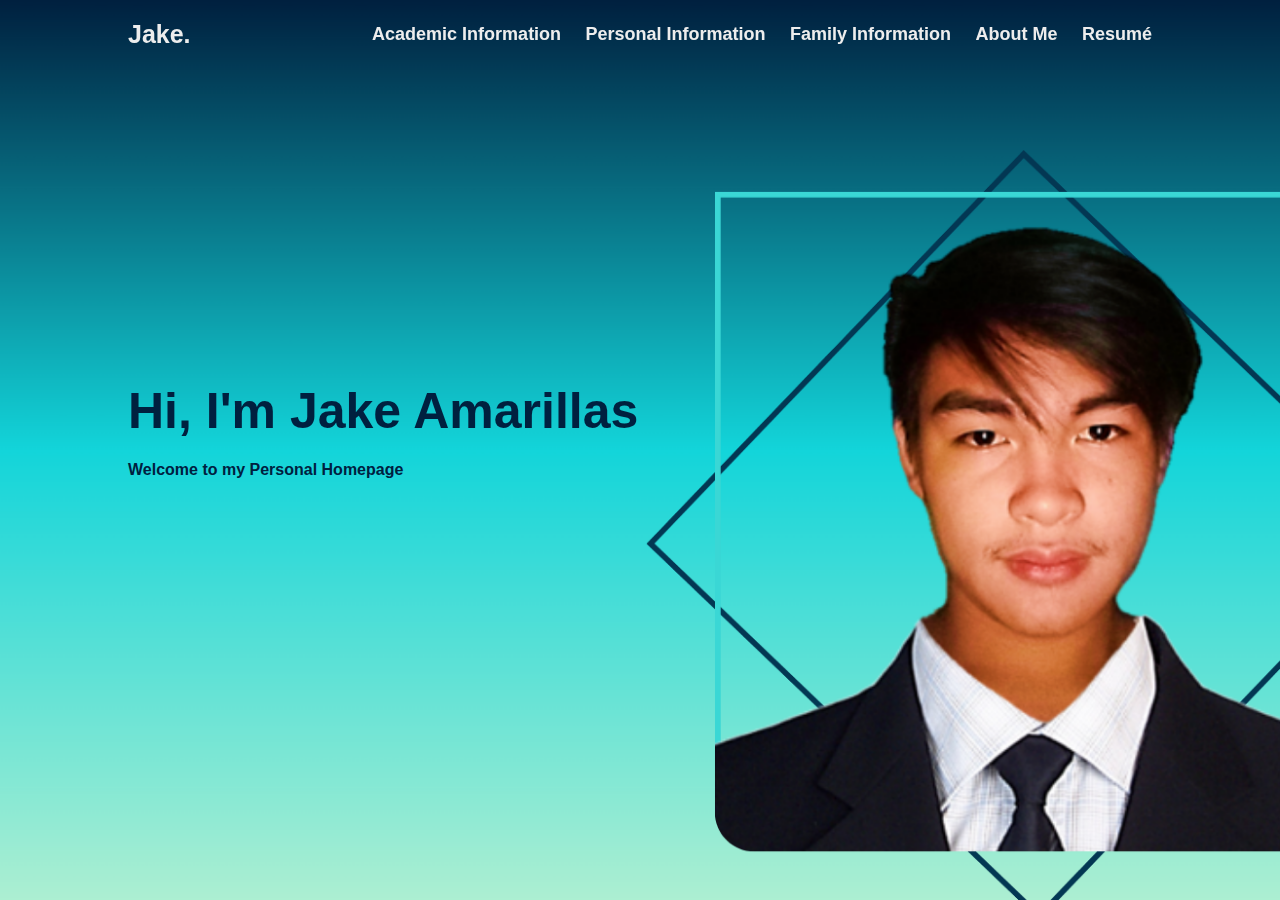
<file: index.html>
<!DOCTYPE html>
<html lang="en-US">
    <head>
        <link rel="stylesheet" type="text/css" href="Homepage.css">
        <meta charset="utf-8">
        <title>Personal Homepage</title>
    </head>
    <body>
        <header class="header">
            <a class="logo">Jake.</a>
            <nav class="navbar">
                <a href="Academic Information.html">Academic Information</a>
                <a href="Personal Information.html">Personal Information</a>
                <a href="Family Information.html">Family Information</a>
                <a href="About Me.html">About Me</a>
                <a href="Resume.html">Resumé</a>
            </nav>
        </header>
        <section class="home">
            <div class="content">
                <h1>Hi, I'm Jake Amarillas</h1>
                <h2>Welcome to my Personal Homepage</h2>
            </div>
        </section>
        <span class="imghover"></span>
    </body>
</html>
</file>
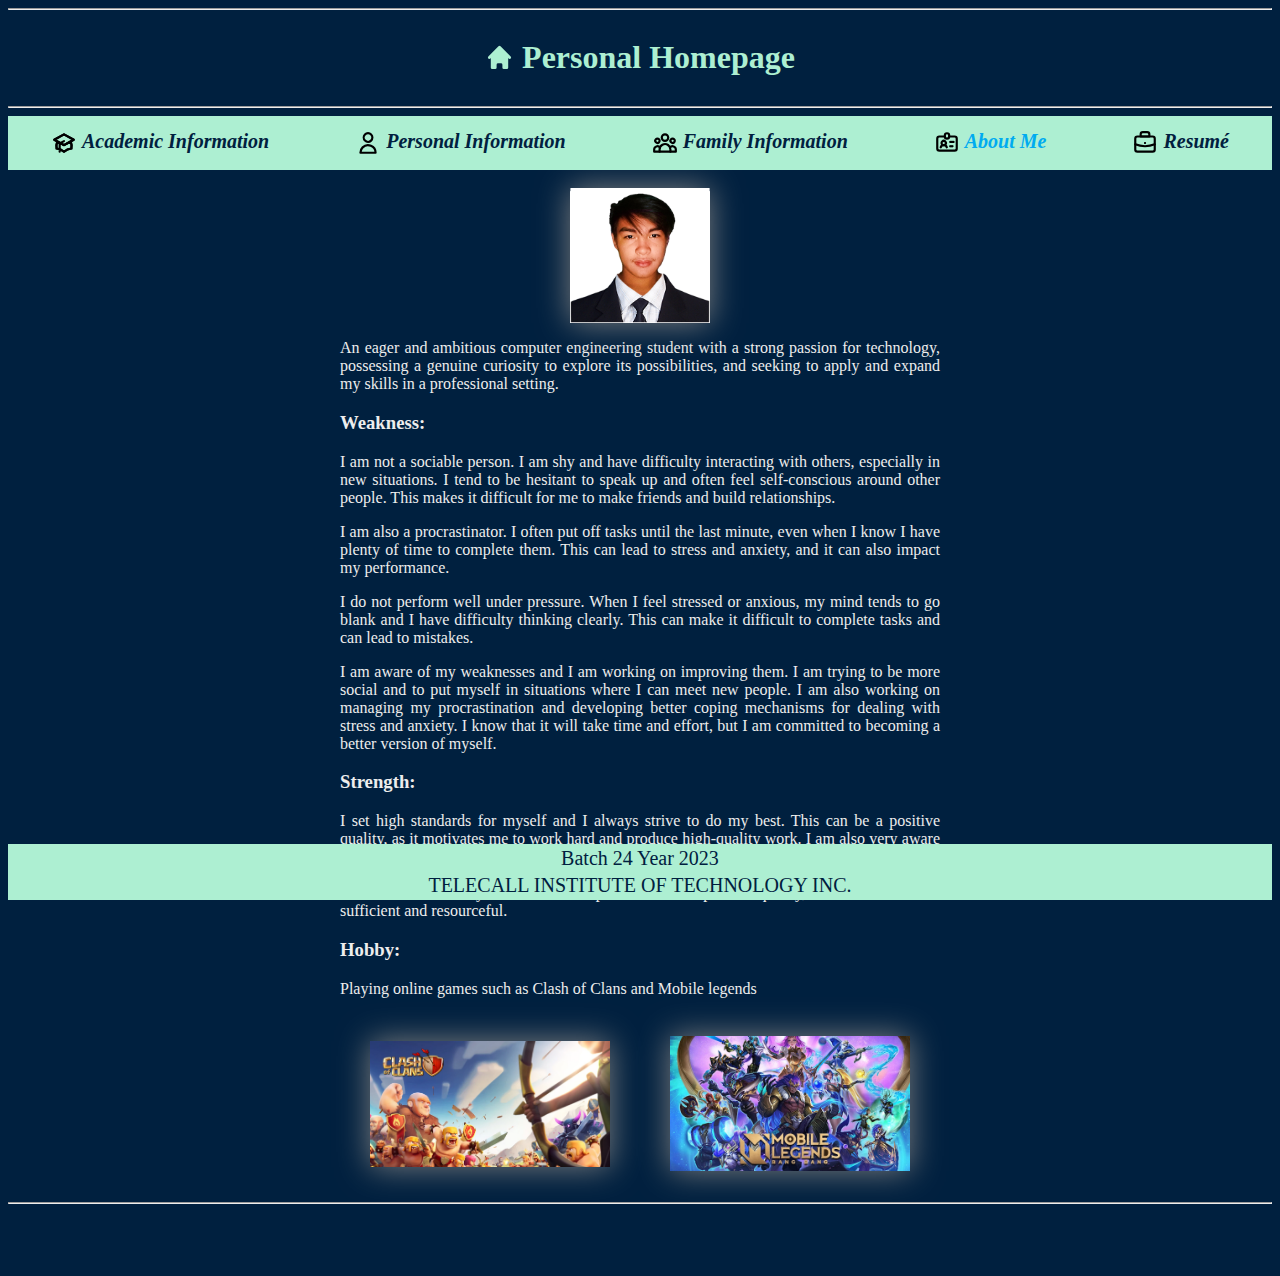
<file: About Me.html>
<!DOCTYPE html>
<html lang="en-US">
    <head>
        <link rel="stylesheet" type="text/css" href="About Me.css">
        <meta charset="utf-8">
        <title>About Me</title>
    </head>
    <body>
        <hr>
        <div class="homepage">
            <img src="home.png">
            <h1>&NonBreakingSpace;<a href="index.html">Personal Homepage</a></h1>
        </div>
        <hr>
        <div class="header" data-aos="zoom-in">
            <ul>
                <li><a href="Academic Information.html"><img src="academic-cap.png">&NonBreakingSpace;Academic Information</a></li>
                <li><a href="Personal Information.html"><img src="user.png">&NonBreakingSpace;Personal Information</a></li>
                <li><a href="Family Information.html"><img src="user-group.png">&NonBreakingSpace;Family Information</a></li>
                <li><a class="active"><img src="identification.png">&NonBreakingSpace;About Me</a></li>
                <li><a href="Resume.html"><img src="briefcase.png">&NonBreakingSpace;Resumé</a></li>
            </ul>
		</div>
        <br>
        <div class="about">
            <img src="Picture1.png">
            <p>An eager and ambitious computer engineering student with a strong passion for technology, possessing a genuine curiosity to explore its possibilities, and seeking to apply and expand my skills in a professional setting.</p>
            <h3>Weakness:</h3>
            <p>I am not a sociable person. I am shy and have difficulty interacting with others, especially in new situations. I tend to be hesitant to speak up and often feel self-conscious around other people. This makes it difficult for me to make friends and build relationships.</p>
            <p>I am also a procrastinator. I often put off tasks until the last minute, even when I know I have plenty of time to complete them. This can lead to stress and anxiety, and it can also impact my performance.</p>
            <p>I do not perform well under pressure. When I feel stressed or anxious, my mind tends to go blank and I have difficulty thinking clearly. This can make it difficult to complete tasks and can lead to mistakes.</p>
            <p>I am aware of my weaknesses and I am working on improving them. I am trying to be more social and to put myself in situations where I can meet new people. I am also working on managing my procrastination and developing better coping mechanisms for dealing with stress and anxiety. I know that it will take time and effort, but I am committed to becoming a better version of myself.</p>
            <h3>Strength:</h3>
            <p>I set high standards for myself and I always strive to do my best. This can be a positive quality, as it motivates me to work hard and produce high-quality work. I am also very aware of my surroundings. I am good at paying attention to my environment and I am able to pick up on subtle cues. I am a very independent person. I am good at making my own decisions and I don't like to rely on others for help. This can be a positive quality, as it makes me self-sufficient and resourceful. </p>
            <h3>Hobby:</h3>
            <p>Playing online games such as Clash of Clans and Mobile legends</p>
            <div class="hobbyimg">
                <img src="COC.png">
                <img src="ML.jpg">
            </div>
        </div>
        <hr>
        <div class="footer">
            <table align="center">
                <tr>
                    <td>Batch 24 Year 2023</td>
                </tr>
                <tr>
                    <td>TELECALL INSTITUTE OF TECHNOLOGY INC.</td>
                </tr>
            </table>
		</div>
    </body>
</html>
</file>
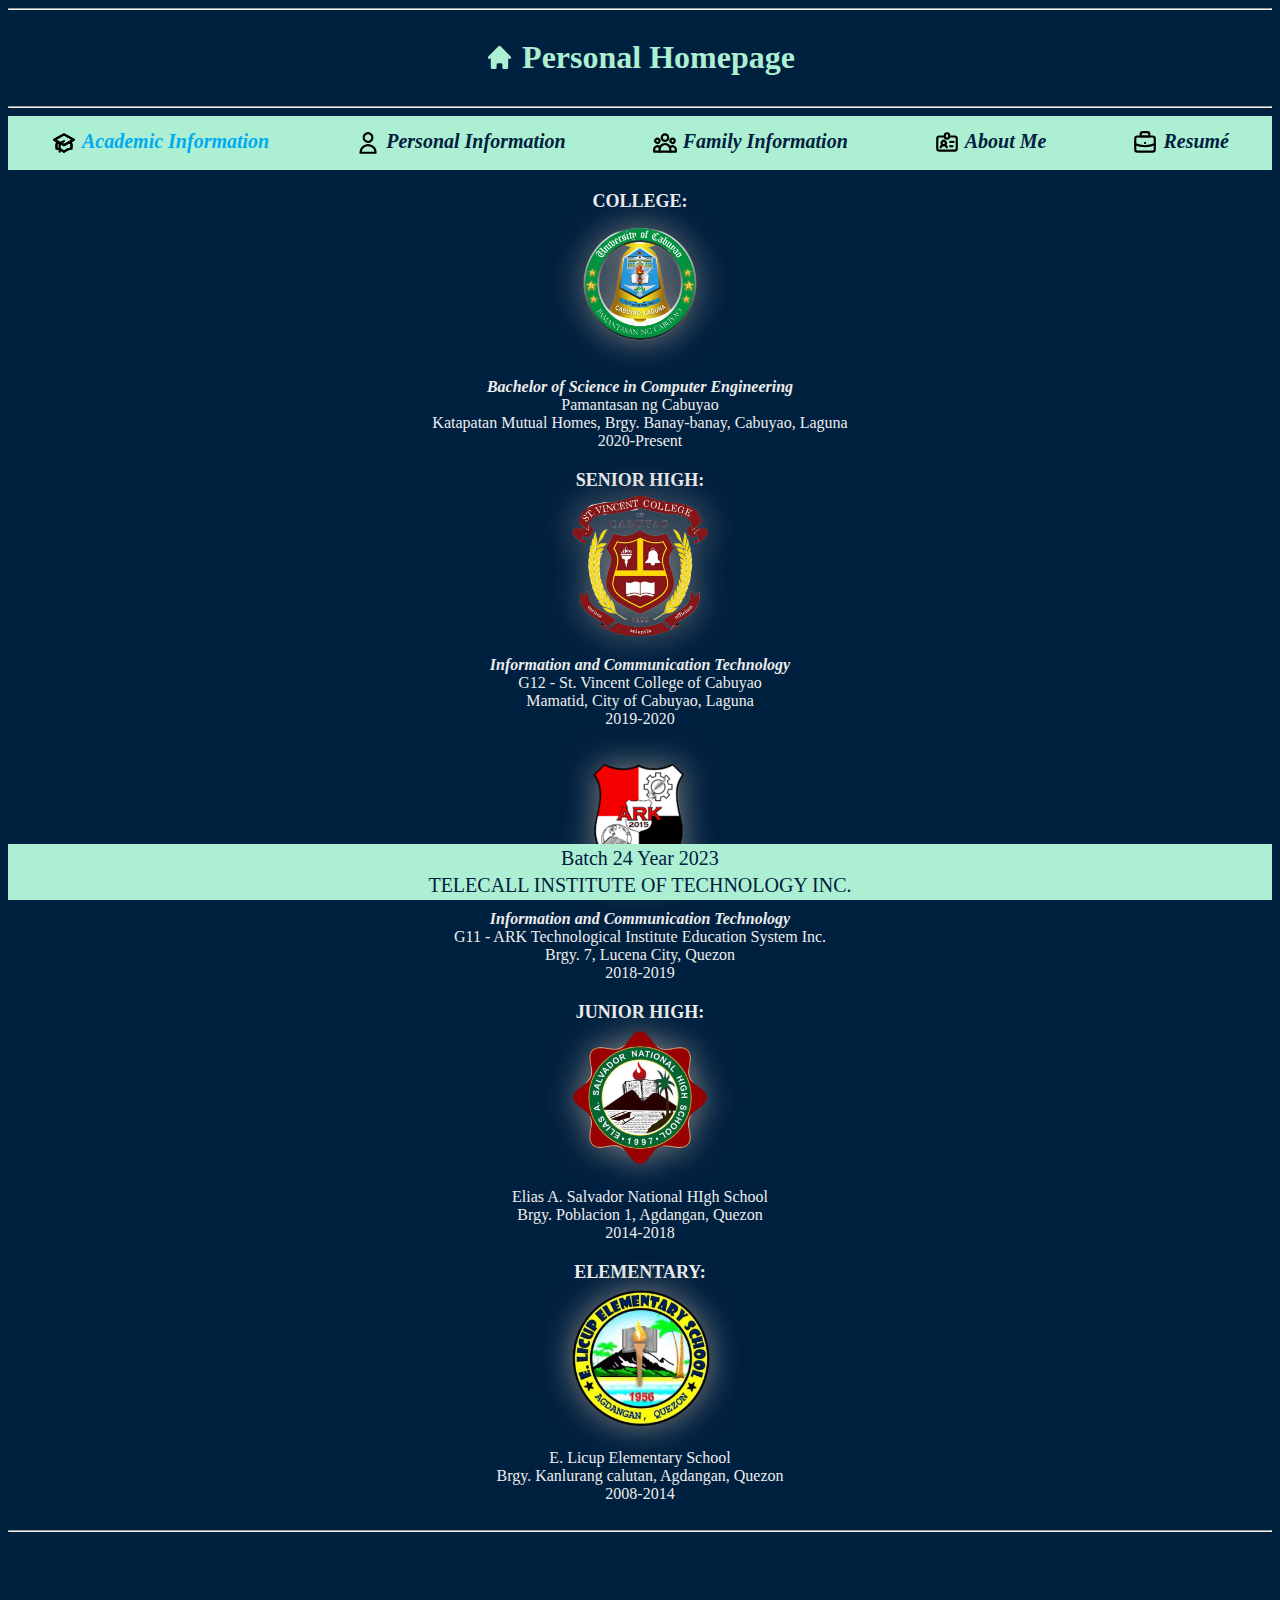
<file: Academic Information.html>
<!DOCTYPE html>
<html lang="en-US">
    <head>
        <link rel="stylesheet" type="text/css" href="Academic Information.css">
        <meta charset="utf-8">
        <title>Academic Information</title>
    </head>
    <body>
        <hr>
        <div class="homepage">
            <img src="home.png">
            <h1>&NonBreakingSpace;<a href="index.html">Personal Homepage</a></h1>
        </div>
        <hr>
        <div class="header" data-aos="zoom-in">
            <ul>
                <li><a class="active"><img src="academic-cap.png">&NonBreakingSpace;Academic Information</a></li>
                <li><a href="Personal Information.html"><img src="user.png">&NonBreakingSpace;Personal Information</a></li>
                <li><a href="Family Information.html"><img src="user-group.png">&NonBreakingSpace;Family Information</a></li>
                <li><a href="About Me.html"><img src="identification.png">&NonBreakingSpace;About Me</a></li>
                <li><a href="Resume.html"><img src="briefcase.png">&NonBreakingSpace;Resumé</a></li>
            </ul>
		</div>
        <br>
        <div class="academic">
            <table>
                <tr>
                    <td><font face="perpetua titling mt" size="4"><b>COLLEGE:</b></font><br></td>
                </tr>
                <tr>
                    <td><a href="https://pnc.edu.ph/" target="_blank"><img src="PNC.jpg"></a></td>
                </tr>
                <tr>
                    <td>
                        <font face="verdana" size="3">
                            <dl>
                                <dt>
                                    <b><i>Bachelor of Science in Computer Engineering</i></b><br>
                                    Pamantasan ng Cabuyao<br>
                                    Katapatan Mutual Homes, Brgy. Banay-banay, Cabuyao, Laguna
                                </dt>
                                2020-Present
                            </dl>
                        </font>
                    </td>
                </tr>
                <tr>
                    <td><font face="perpetua titling mt" size="4"><b>SENIOR HIGH:</b></font><br></td>
                </tr>
                <tr>
                    <td><a href="https://svcc.business.site/" target="_blank"><img src="SVCC.png"></a></td>
                </tr>
                <tr>
                    <td>
                        <font face="verdana" size="3">
                            <dl>
                                <dt>
                                    <b><i>Information and Communication Technology</i></b><br>
                                    G12 - St. Vincent College of Cabuyao<br>
                                    Mamatid, City of Cabuyao, Laguna
                                </dt>
                                2019-2020
                            </dl>
                        </font>
                    </td>
                </tr>
                <tr>
                    <td><a href="https://www.facebook.com/Ark.Lucena888/photos_albums" target="_blank"><img src="ARK.png"></a></td>
                </tr>
                <tr>
                    <td>
                        <font face="verdana" size="3">
                            <dl>
                                <dt>
                                    <b><i>Information and Communication Technology</i></b><br>
                                    G11 - ARK Technological Institute Education System Inc.<br>
                                    Brgy. 7, Lucena City, Quezon
                                </dt>
                                2018-2019
                            </dl>
                        </font>
                    </td>
                </tr>
                <tr>
                    <td><font face="perpetua titling mt" size="4"><b>JUNIOR HIGH:</b></font><br></td>
                </tr>
                <tr>
                    <td><a href="https://www.facebook.com/esalvadornhs" target="_blank"><img src="ELIAS.png"></a></td>
                </tr>
                <tr>
                    <td>
                        <font face="verdana" size="3">
                            <dl>
                                <dt>
                                    Elias A. Salvador National HIgh School<br>
                                    Brgy. Poblacion 1, Agdangan, Quezon
                                </dt>
                                2014-2018
                            </dl>
                        </font>
                    </td>
                </tr>
                <tr>
                    <td><font face="perpetua titling mt" size="4"><b>ELEMENTARY:</b></font><br></td>
                </tr>
                <tr>
                    <td><a href="https://www.facebook.com/eles108949" target="_blank"><img src="ELES.png"></a></td>
                </tr>
                <tr>
                    <td>
                        <font face="verdana" size="3">
                            <dl>
                                <dt>
                                    E. Licup Elementary School<br>
                                    Brgy. Kanlurang calutan, Agdangan, Quezon
                                </dt>
                                2008-2014
                            </dl>
                        </font>
                    </td>
                </tr>
            </table>
        </div>
        <hr>
        <div class="footer">
            <table align="center">
                <tr>
                    <td>Batch 24 Year 2023</td>
                </tr>
                <tr>
                    <td>TELECALL INSTITUTE OF TECHNOLOGY INC.</td>
                </tr>
            </table>
		</div>
    </body>
</html>
</file>
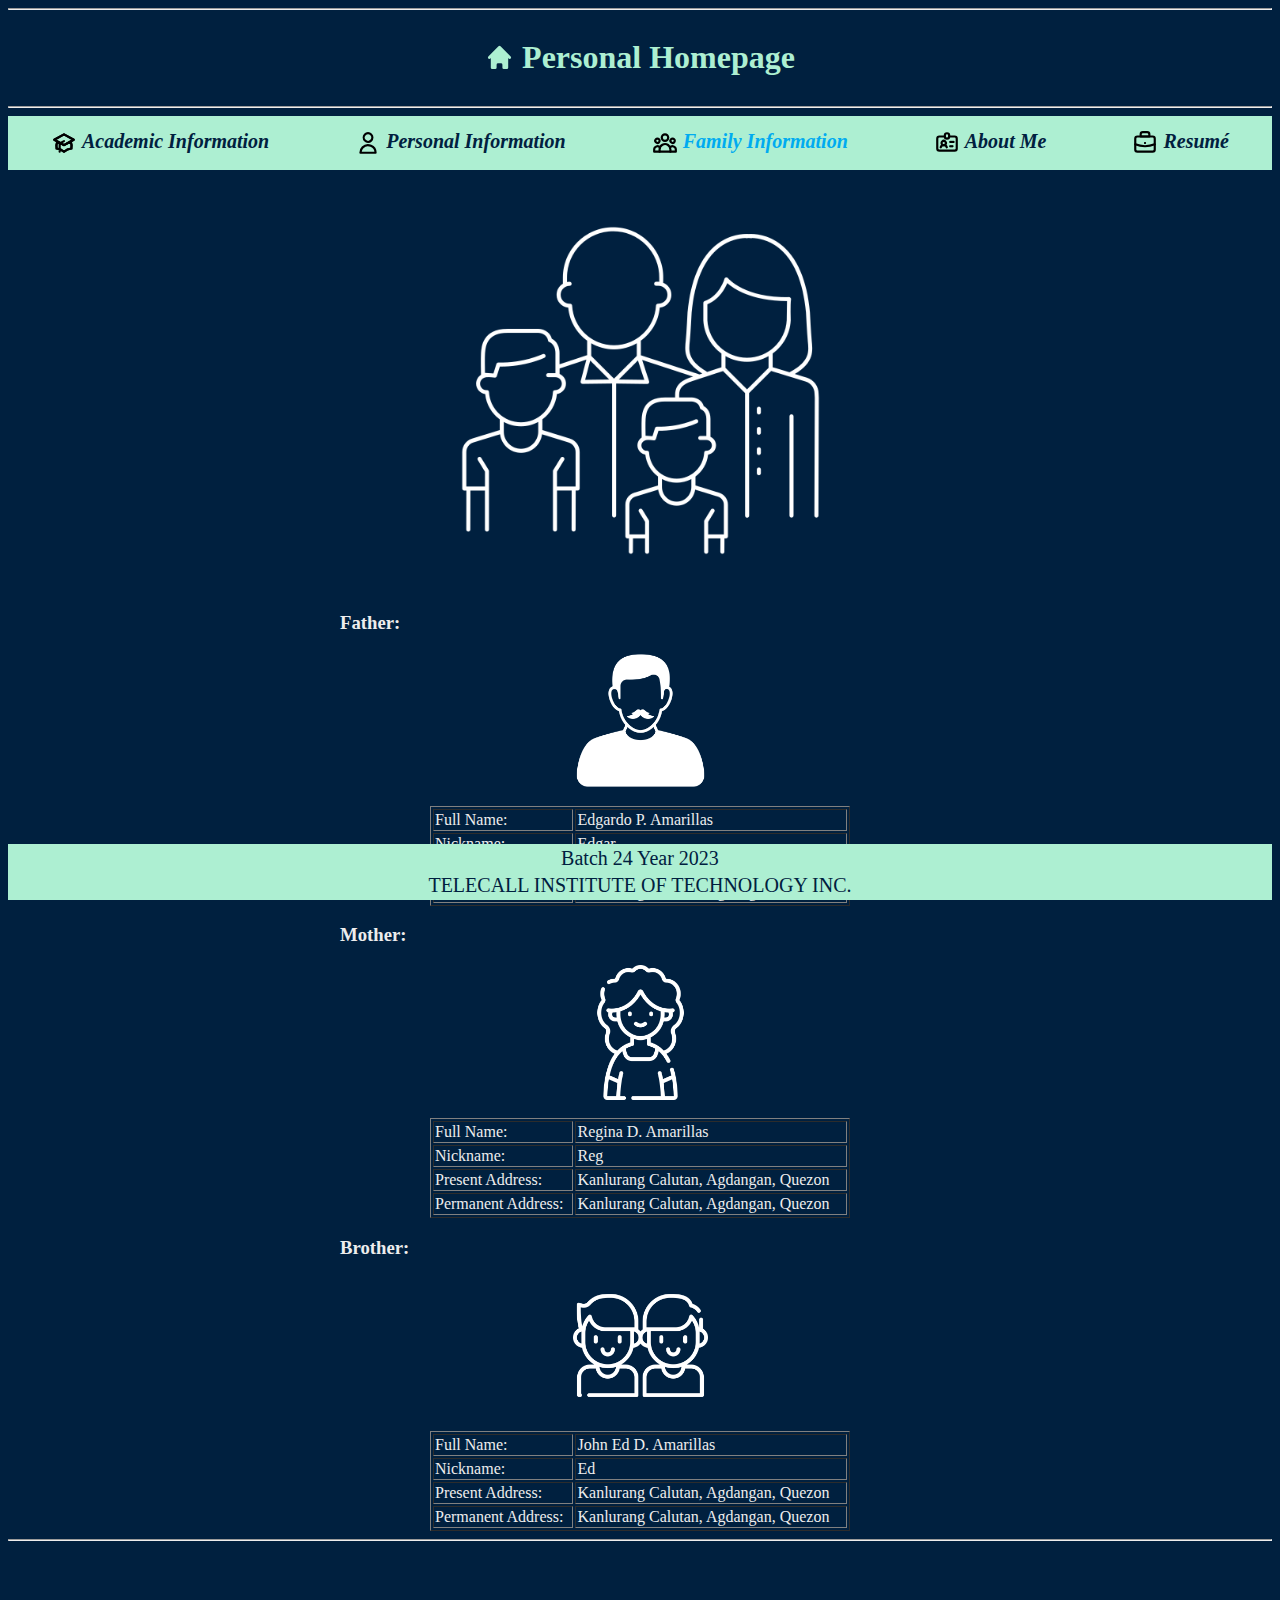
<file: Family Information.html>
<!DOCTYPE html>
<html lang="en-US">
    <head>
        <link rel="stylesheet" type="text/css" href="Family Information.css">
        <meta charset="utf-8">
        <title>Family Information</title>
    </head>
    <body>
        <hr>
        <div class="homepage">
            <img src="home.png">
            <h1>&NonBreakingSpace;<a href="index.html">Personal Homepage</a></h1>
        </div>
        <hr>
        <div class="header" data-aos="zoom-in">
            <ul>
                <li><a href="Academic Information.html"><img src="academic-cap.png">&NonBreakingSpace;Academic Information</a></li>
                <li><a href="Personal Information.html"><img src="user.png">&NonBreakingSpace;Personal Information</a></li>
                <li><a class="active"><img src="user-group.png">&NonBreakingSpace;Family Information</a></li>
                <li><a href="About Me.html"><img src="identification.png">&NonBreakingSpace;About Me</a></li>
                <li><a href="Resume.html"><img src="briefcase.png">&NonBreakingSpace;Resumé</a></li>
            </ul>
		</div>
        <br>
        <div class="family">
            <a><img src="family.png"></a>
            <h3>Father:</h3>
            <img src="father.png"><br>
            <table border="1" width="70%" align="center">
                <tr>
                    <td>Full Name:</td>
                    <td>Edgardo P. Amarillas</td>
                </tr>
                <tr>
                    <td>Nickname:</td>
                    <td>Edgar</td>
                </tr>
                <tr>
                    <td>Present Address:</td>
                    <td>Kanlurang Calutan, Agdangan, Quezon</td>
                </tr>
                <tr>
                    <td>Permanent Address:</td>
                    <td>Kanlurang Calutan, Agdangan, Quezon</td>
                </tr>
            </table>
            <h3>Mother:</h3>
            <img src="mother.png"><br>
            <table border="1" width="70%" align="center">
                <tr>
                    <td>Full Name:</td>
                    <td>Regina D. Amarillas</td>
                </tr>
                <tr>
                    <td>Nickname:</td>
                    <td>Reg</td>
                </tr>
                <tr>
                    <td>Present Address:</td>
                    <td>Kanlurang Calutan, Agdangan, Quezon</td>
                </tr>
                <tr>
                    <td>Permanent Address:</td>
                    <td>Kanlurang Calutan, Agdangan, Quezon</td>
                </tr>
            </table>
            <h3>Brother:</h3>
            <img src="brother.png"><br>
            <table border="1" width="70%" align="center">
                <tr>
                    <td>Full Name:</td>
                    <td>John Ed D. Amarillas</td>
                </tr>
                <tr>
                    <td>Nickname:</td>
                    <td>Ed</td>
                </tr>
                <tr>
                    <td>Present Address:</td>
                    <td>Kanlurang Calutan, Agdangan, Quezon</td>
                </tr>
                <tr>
                    <td>Permanent Address:</td>
                    <td>Kanlurang Calutan, Agdangan, Quezon</td>
                </tr>
            </table>
        </div>
        <hr>
        <div class="footer">
            <table align="center">
                <tr>
                    <td>Batch 24 Year 2023</td>
                </tr>
                <tr>
                    <td>TELECALL INSTITUTE OF TECHNOLOGY INC.</td>
                </tr>
            </table>
		</div>
    </body>
</html>
</file>
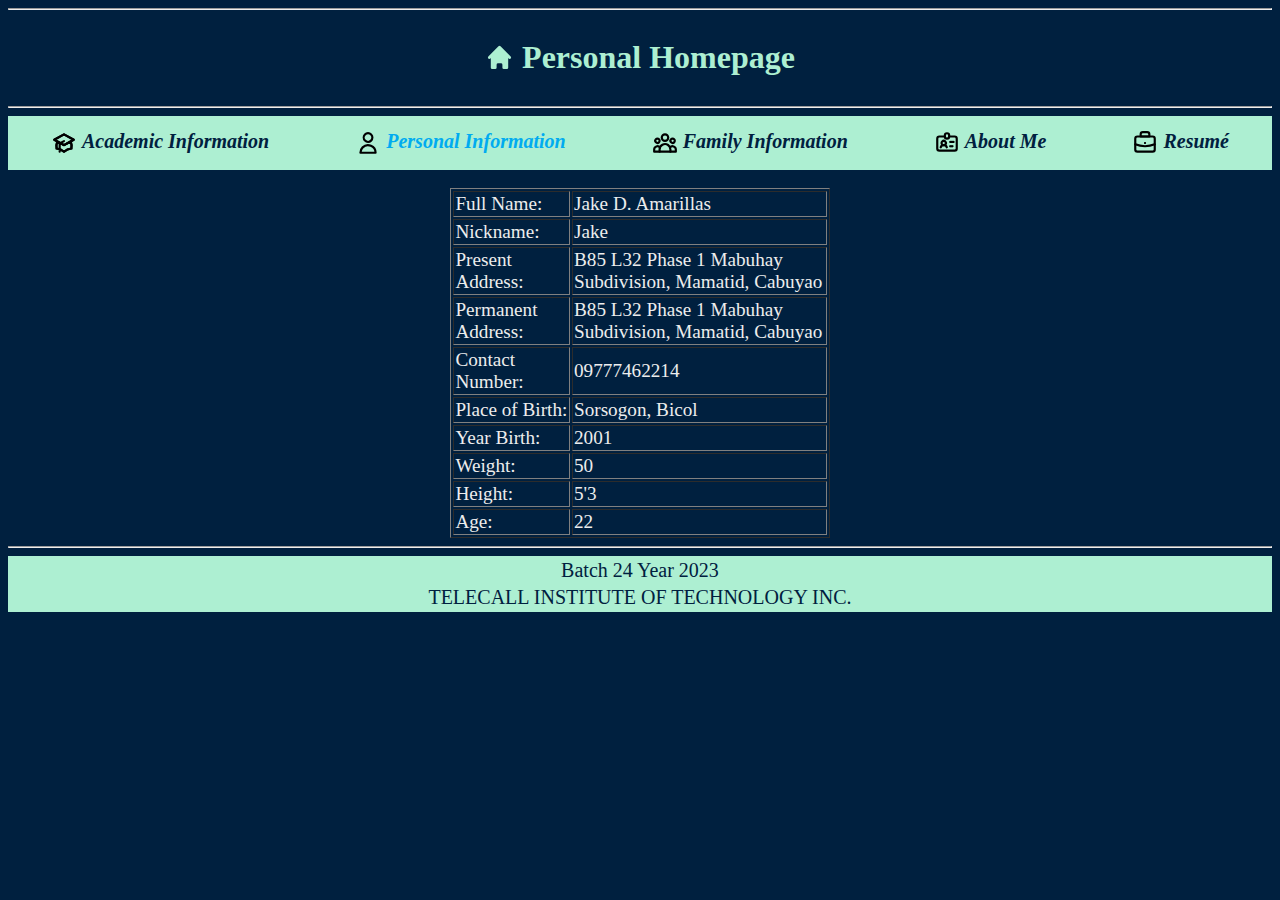
<file: Personal Information.html>
<!DOCTYPE html>
<html lang="en-US">
    <head>
        <link rel="stylesheet" type="text/css" href="Personal Information.css">
        <meta charset="utf-8">
        <title>Personal Information</title>
    </head>
    <body>
        <hr>
        <div class="homepage">
            <img src="home.png">
            <h1>&NonBreakingSpace;<a href="index.html">Personal Homepage</a></h1>
        </div>
        <hr>
        <div class="header" data-aos="zoom-in">
            <ul>
                <li><a href="Academic Information.html"><img src="academic-cap.png">&NonBreakingSpace;Academic Information</a></li>
                <li><a class="active"><img src="user.png">&NonBreakingSpace;Personal Information</a></li>
                <li><a href="Family Information.html"><img src="user-group.png">&NonBreakingSpace;Family Information</a></li>
                <li><a href="About Me.html"><img src="identification.png">&NonBreakingSpace;About Me</a></li>
                <li><a href="Resume.html"><img src="briefcase.png">&NonBreakingSpace;Resumé</a></li>
            </ul>
		</div>
        <br>
        <div class="personal">
            <table border="1" width="30%" align="center">
                <tr>
                    <td>Full Name:</td>
                    <td>Jake D. Amarillas</td>
                </tr>
                <tr>
                    <td>Nickname:</td>
                    <td>Jake</td>
                </tr>
                <tr>
                    <td>Present Address:</td>
                    <td>B85 L32 Phase 1 Mabuhay Subdivision, Mamatid, Cabuyao</td>
                </tr>
                <tr>
                    <td>Permanent Address:</td>
                    <td>B85 L32 Phase 1 Mabuhay Subdivision, Mamatid, Cabuyao</td>
                </tr>
                <tr>
                    <td>Contact Number:</td>
                    <td>09777462214</td>
                </tr>
                <tr>
                    <td>Place of Birth:</td>
                    <td>Sorsogon, Bicol</td>
                </tr>
                <tr>
                    <td>Year Birth:</td>
                    <td>2001</td>
                </tr>
                <tr>
                    <td>Weight:</td>
                    <td>50</td>
                </tr>
                <tr>
                    <td>Height:</td>
                    <td>5'3</td>
                </tr>
                <tr>
                    <td>Age:</td>
                    <td>22</td>
                </tr>
            </table>
        </div>
        <hr>
        <div class="footer">
            <table align="center">
                <tr>
                    <td>Batch 24 Year 2023</td>
                </tr>
                <tr>
                    <td>TELECALL INSTITUTE OF TECHNOLOGY INC.</td>
                </tr>
            </table>
		</div>
    </body>
</html>
</file>
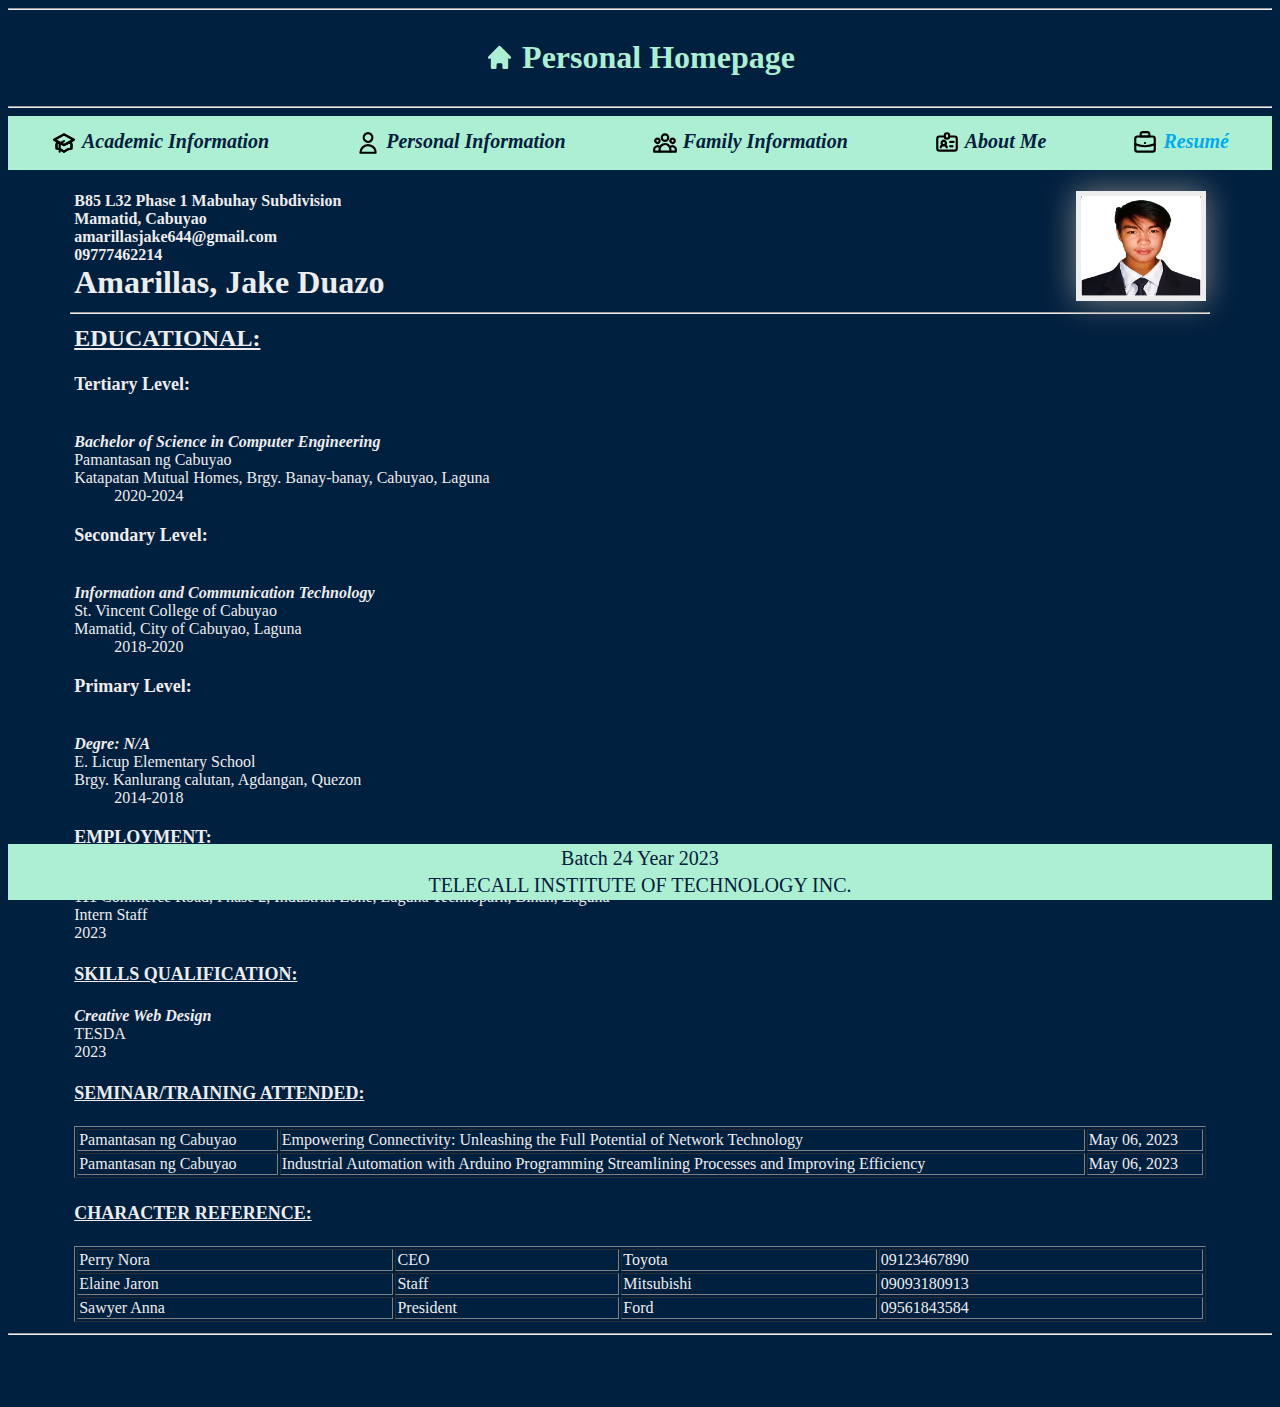
<file: Resume.html>
<!DOCTYPE html>
<html lang="en-US">
    <head>
        <link rel="stylesheet" type="text/css" href="Resume.css">
        <meta charset="utf-8">
        <title>Resume</title>
    </head>
    <body>
        <hr>
        <div class="homepage">
            <img src="home.png">
            <h1>&NonBreakingSpace;<a href="index.html">Personal Homepage</a></h1>
        </div>
        <hr>
        <div class="header">
            <ul>
                <li><a href="Academic Information.html"><img src="academic-cap.png">&NonBreakingSpace;Academic Information</a></li>
                <li><a href="Personal Information.html"><img src="user.png">&NonBreakingSpace;Personal Information</a></li>
                <li><a href="Family Information.html"><img src="user-group.png">&NonBreakingSpace;Family Information</a></li>
                <li><a href="About Me.html"><img src="identification.png">&NonBreakingSpace;About Me</a></li>
                <li><a class="active"><img src="briefcase.png">&NonBreakingSpace;Resumé</a></li>
            </ul>
		</div>
        <br>
        <div class="resume">
            <table width="90%" align="center">
                <tr>
                    <td>
                        <font face="calibri" size="3">
                            <b>
                                B85 L32 Phase 1 Mabuhay Subdivision<br>
                                Mamatid, Cabuyao<br>
                                amarillasjake644@gmail.com<br>
                                09777462214<br>
                            </b>
                        </font>
                        <font face="monotype corsiva" size="6"><b>Amarillas, Jake Duazo</b></font><br>
                    </td>
                    <td><img src="Picture1.png" width="120" height="100" border="5" align="right"></td>
                </tr>
            </table>
            <hr width="90%">
            <table border="0" width="90%" align="center">
                <tr>
                    <td><font face="lucida console" size="5"><b><u>EDUCATIONAL:</u></b></font><br><br></td>
                </tr>
                <tr>
                    <td><font face="perpetua titling mt" size="4"><b>Tertiary Level:</b></font><br><br></td>
                </tr>
                <tr>
                    <td>
                        <font face="verdana" size="3">
                            <dl>
                                <dt>
                                    <b><i>Bachelor of Science in Computer Engineering</i></b><br>
                                    Pamantasan ng Cabuyao<br>
                                    Katapatan Mutual Homes, Brgy. Banay-banay, Cabuyao, Laguna
                                </dt>
                                <dd>2020-2024</dd>
                            </dl>
                        </font>
                    </td>
                </tr>
                <tr>
                    <td><font face="perpetua titling mt" size="4"><b>Secondary Level:</b></font><br><br></td>
                </tr>
                <tr>
                    <td>
                        <font face="verdana" size="3">
                            <dl>
                                <dt>
                                    <b><i>Information and Communication Technology</i></b><br>
                                    St. Vincent College of Cabuyao<br>
                                    Mamatid, City of Cabuyao, Laguna
                                </dt>
                                <dd>2018-2020</dd>
                            </dl>
                        </font>
                    </td>
                </tr>
                <tr>
                    <td><font face="perpetua titling mt" size="4"><b>Primary Level:</b></font><br><br></td>
                </tr>
                <tr>
                    <td>
                        <font face="verdana" size="3">
                            <dl>
                                <dt>
                                    <b><i>Degre: N/A</i></b><br>
                                    E. Licup Elementary School<br>
                                    Brgy. Kanlurang calutan, Agdangan, Quezon
                                </dt>
                                <dd>2014-2018</dd>
                            </dl>
                        </font>
                    </td>
                </tr>
                <tr>
                    <td><font face="lucida console" size="4"><b><u>EMPLOYMENT:</u></b></font><br><br></td>
                </tr>
                <tr>
                    <td>
                        <font face="verdana">
                            <b><i>Toyota Boshoku Philippines Corporation</i></b><br>
                            111 Commerce Road, Phase 2, Industrial Zone, Laguna Technopark, Biñan, Laguna<br>
                            Intern Staff<br>
                            2023<BR><BR>
                        </font>
                    </td>
                </tr>
                <tr>
                    <td><font face="lucida console" size="4"><b><u>SKILLS QUALIFICATION:</u></b></font><br><br></td>
                </tr>
                <tr>
                    <td>
                        <font face="verdana">
                            <b><i>Creative Web Design</i></b><br>
                            TESDA<br>
                            2023<br><br>
                        </font>
                    </td>
                </tr>
                <tr>
                    <td>
                        <font face="lucida console" size="4"><b><u>SEMINAR/TRAINING ATTENDED:</u></b></font><br><br>
                    </td>
                </tr>
                <tr>
                    <td>
                        <table border="1" width="100%" align="center">
                            <tr>
                                <td><font face="verdana" size="3">Pamantasan ng Cabuyao</font></td>
                                <td><font face="verdana" size="3">Empowering Connectivity: Unleashing the Full Potential of Network Technology</font></td>
                                <td><font face="verdana" size="3">May 06, 2023</font></td>
                            </tr>
                            <tr>
                                <td><font face="verdana" size="3">Pamantasan ng Cabuyao</font></td>
                                <td><font face="verdana" size="3">Industrial Automation with Arduino Programming Streamlining Processes and Improving Efficiency</font></td>
                                <td><font face="verdana" size="3">May 06, 2023</font></td>
                            </tr>
                        </table>
                    </td>
                </tr>
                <tr>
                    <td>
                        <font face="lucida console" size="4"><b><u><br>CHARACTER REFERENCE:</u></b></font><br><br>
                    </td>
                </tr>
                <tr>
                    <td>
                        <table border="1" width="100%" align="center">
                            <tr>
                                <td><font face="verdana" size="3">Perry Nora</font></td>
                                <td><font face="verdana" size="3">CEO</font></td>
                                <td><font face="verdana" size="3">Toyota</font></td>
                                <td><font face="verdana" size="3">09123467890</font></td>
                            </tr>
                            <tr>
                                <td><font face="verdana" size="3">Elaine Jaron</font></td>
                                <td><font face="verdana" size="3">Staff</font></td>
                                <td><font face="verdana" size="3">Mitsubishi</font></td>
                                <td><font face="verdana" size="3">09093180913</font></td>
                            </tr>
                            <tr>
                                <td><font face="verdana" size="3">Sawyer Anna</font></td>
                                <td><font face="verdana" size="3">President</font></td>
                                <td><font face="verdana" size="3">Ford</font></td>
                                <td><font face="verdana" size="3">09561843584</font></td>
                            </tr>
                        </table>
                    </td>
                </tr>
            </table>
        </div>
        <hr>
        <div class="footer">
            <table align="center">
                <tr>
                    <td>Batch 24 Year 2023</td>
                </tr>
                <tr>
                    <td>TELECALL INSTITUTE OF TECHNOLOGY INC.</td>
                </tr>
            </table>
		</div>
    </body>
</html>
</file>
<file: Homepage.css>
@keyframes transitionIn {
	from {
		opacity: 0;
		transform: rotateX(-10deg);
	}
	to {
		opacity: 1;
		transform: rotateX(0);
	}
}
* {
	margin: 0;
	padding: 0;
	font-family: 'Poppins', sans-serif;
	box-sizing: border-box;
}
body {
	color: #00203f;
	animation: transitionIn 0.75s;
}
.header {
	position: fixed;
	top: 0;
	left: 0;
	width: 100%;
	padding: 20px 10%;
	background: transparent;
	display: flex;
	justify-content: space-between;
	align-items: center;
	z-index: 100;
}
.logo {
	font-size: 25px;
	color: #ededed;
	text-decoration: none;
	font-weight: 600;
}
.navbar a {
	font-size: 18px;
	color: #ededed;
	text-decoration: none;
	font-weight: 500;
	margin-left: 20px;
	transition: .3s;
	font-weight: bold;
}
.navbar a:hover {
	color: #00abf0;
}
.home {
	height: 100vh;
	background: url('homepage.png') no-repeat;
	background-size: cover;
	background-position: center;
	display: flex;
	align-items: center;
	padding: 0 10%;
}
.content {
	max-width: 600px;
}
.content h1 {
	font-size: 50px;
	font-weight: 700;
	line-height: 1.2;
}
.content h2 {
	font-size: 16px;
	margin: 20px 0 40px;
}
.imghover {
	position: absolute;
	bottom: 0;
	right: 50px;
	width: 600px;
	height: 90%;
	background: transparent;
	transition: 3s;
}
.imghover:hover {
	background: #adefd2;
	opacity: .2;
}
</file>
<file: About Me.css>
@keyframes transitionIn {
	from {
		opacity: 0;
		transform: rotateX(-10deg);
	}
	to {
		opacity: 1;
		transform: rotateX(0);
	}
}
body {
	background-color: #00203f;
	color: #adefd2;
}
.homepage {
	font-family: Georgia;
    display: flex;
    align-items: center;
    justify-content: center;
}
.homepage h1 a {
	text-decoration: none;
	color: #adefd2;
}
img {
    vertical-align: middle;
}
.header {
	position: -webkit-sticky;
	position: sticky;
	top: 0;
	z-index: 1000;
}
ul {
	display: flex;
    justify-content: space-around;
	list-style-type: none;
	margin: 0;
	padding: 0;
	overflow: hidden;
	background-color: #adefd2;
}
li {
	display: inline;
}
li a {
	display: block;
	color: #00203f;
	text-align: center;
	padding: 14px 16px;
	text-decoration: none;
	font-size: 20px;
	font-style: italic;
	font-family: Monotype Corsiva;
	font-weight: bold;
}
a:hover {
	background-color: #ddd;
	color: black;
}
.header a.active {
	color: #00abf0;
}
.about img {
	width: 30%;
	aspect-ratio: 4/3;
	object-fit: contain;
	display: block;
    margin: auto;
	filter: drop-shadow(0 0 1rem gray);
}
.about {
	margin: auto;
	width: 50%;
	max-width: 600px;
	color: #ededed;
	text-align: justify;
	animation: transitionIn 0.75s;
}
.hobbyimg {
	display: flex;
}
.hobbyimg img {
	width: 40%;
	aspect-ratio: 4/3;
	object-fit: contain;
	display: block;
    margin: auto;
	filter: drop-shadow(0 0 1rem gray);
}
.footer {
	position: -webkit-sticky;
	position: sticky;
	bottom: 0;
	background-color: #adefd2;
	color: #00203f;
	font-family: Georgia;
	font-size: 20px;
	text-align: center;
}
</file>
<file: Academic Information.css>
@keyframes transitionIn {
	from {
		opacity: 0;
		transform: rotateX(-10deg);
	}
	to {
		opacity: 1;
		transform: rotateX(0);
	}
}
body {
	background-color: #00203f;
	color: #adefd2;
}
.homepage {
	font-family: Georgia;
    display: flex;
    align-items: center;
    justify-content: center;
}
.homepage h1 a {
	text-decoration: none;
	color: #adefd2;
}
img {
    vertical-align: middle;
}
.header {
	position: -webkit-sticky;
	position: sticky;
	top: 0;
	z-index: 1000;
}
ul {
	display: flex;
    justify-content: space-around;
	list-style-type: none;
	margin: 0;
	padding: 0;
	overflow: hidden;
	background-color: #adefd2;
}
li {
	display: inline;
}
li a {
	display: block;
	color: #00203f;
	text-align: center;
	padding: 14px 16px;
	text-decoration: none;
	font-size: 20px;
	font-style: italic;
	font-family: Monotype Corsiva;
	font-weight: bold;
}
a:hover {
	background-color: #ddd;
	color: black;
}
.header a.active {
	color: #00abf0;
}
.academic {
	color: #ededed;
	text-align: center;
	animation: transitionIn 0.75s;
}
.academic img{
	width: 15%;
	aspect-ratio: 4/3;
	object-fit: contain;
	display: block;
    margin: auto;
	filter: drop-shadow(0 0 1rem gray);
}
.footer {
	position: -webkit-sticky;
	position: sticky;
	bottom: 0;
	background-color: #adefd2;
	color: #00203f;
	font-family: Georgia;
	font-size: 20px;
	text-align: center;
}
</file>
<file: Family Information.css>
@keyframes transitionIn {
	from {
		opacity: 0;
		transform: rotateX(-10deg);
	}
	to {
		opacity: 1;
		transform: rotateX(0);
	}
}
body {
	background-color: #00203f;
	color: #adefd2;
}
.homepage {
	font-family: Georgia;
    display: flex;
    align-items: center;
    justify-content: center;
}
.homepage h1 a {
	text-decoration: none;
	color: #adefd2;
}
img {
    vertical-align: middle;
}
.header {
	position: -webkit-sticky;
	position: sticky;
	top: 0;
	z-index: 100;
}
ul {
	display: flex;
    justify-content: space-around;
	list-style-type: none;
	margin: 0;
	padding: 0;
	overflow: hidden;
	background-color: #adefd2;
}
li {
	display: inline;
}
li a {
	display: block;
	color: #00203f;
	text-align: center;
	padding: 14px 16px;
	text-decoration: none;
	font-size: 20px;
	font-style: italic;
	font-family: Monotype Corsiva;
	font-weight: bold;
}
a:hover {
	background-color: #ddd;
	color: black;
}
.header a.active {
	color: #00abf0;
}
.family {
	margin: auto;
	width: 50%;
	max-width: 600px;
	color: #ededed;
	text-align: justify;
	animation: transitionIn 0.75s;
}
.family a img {
	width: 90%;
	aspect-ratio: 4/3;
	object-fit: contain;
	display: block;
    margin: auto;
	filter: invert(1);
}
.family img {
	width: 30%;
	aspect-ratio: 4/3;
	object-fit: contain;
	display: block;
    margin: auto;
	filter: invert(1);
}
.footer {
	position: -webkit-sticky;
	position: sticky;
	bottom: 0;
	background-color: #adefd2;
	color: #00203f;
	font-family: Georgia;
	font-size: 20px;
	text-align: center;
}
</file>
<file: Personal Information.css>
@keyframes transitionIn {
	from {
		opacity: 0;
		transform: rotateX(-10deg);
	}
	to {
		opacity: 1;
		transform: rotateX(0);
	}
}
body {
	background-color: #00203f;
	color: #adefd2;
}
.homepage {
	font-family: Georgia;
    display: flex;
    align-items: center;
    justify-content: center;
}
.homepage h1 a {
	text-decoration: none;
	color: #adefd2;
}
img {
    vertical-align: middle;
}
.header {
	position: -webkit-sticky;
	position: sticky;
	top: 0;
}
ul {
	display: flex;
    justify-content: space-around;
	list-style-type: none;
	margin: 0;
	padding: 0;
	overflow: hidden;
	background-color: #adefd2;
}
li {
	display: inline;
}
li a {
	display: block;
	color: #00203f;
	text-align: center;
	padding: 14px 16px;
	text-decoration: none;
	font-size: 20px;
	font-style: italic;
	font-family: Monotype Corsiva;
	font-weight: bold;
}
a:hover {
	background-color: #ddd;
	color: black;
}
.header a.active {
	color: #00abf0;
}
.personal {
	color: #ededed;
	font-family: Georgia;
	font-size: larger;
	animation: transitionIn 0.75s;
}
.footer {
	position: -webkit-sticky;
	position: sticky;
	bottom: 0;
	background-color: #adefd2;
	color: #00203f;
	font-family: Georgia;
	font-size: 20px;
	text-align: center;
}
</file>
<file: Resume.css>
@keyframes transitionIn {
	from {
		opacity: 0;
		transform: rotateX(-10deg);
	}
	to {
		opacity: 1;
		transform: rotateX(0);
	}
}
body {
	background-color: #00203f;
	color: #ededed;
}
.homepage {
	font-family: Georgia;
    display: flex;
    align-items: center;
    justify-content: center;
}
.homepage h1 a {
	text-decoration: none;
	color: #adefd2;
}
img {
    vertical-align: middle;
}
.header {
	position: -webkit-sticky;
	position: sticky;
	top: 0;
	z-index: 1000;
}
ul {
	display: flex;
    justify-content: space-around;
	list-style-type: none;
	margin: 0;
	padding: 0;
	overflow: hidden;
	background-color: #adefd2;
}
li {
	display: inline;
}
li a {
	display: block;
	color: #00203f;
	text-align: center;
	padding: 14px 16px;
	text-decoration: none;
	font-size: 20px;
	font-style: italic;
	font-family: Monotype Corsiva;
	font-weight: bold;
}
a:hover {
	background-color: #ededed;
}
.header a.active {
	color: #00abf0;
}
.resume {
	animation: transitionIn 0.75s;
}
.resume img {
	filter: drop-shadow(0 0 1rem gray);
}
.footer {
	position: -webkit-sticky;
	position: sticky;
	bottom: 0;
	background-color: #adefd2;
	color: #00203f;
	font-family: Georgia;
	font-size: 20px;
	text-align: center;
}
</file>
